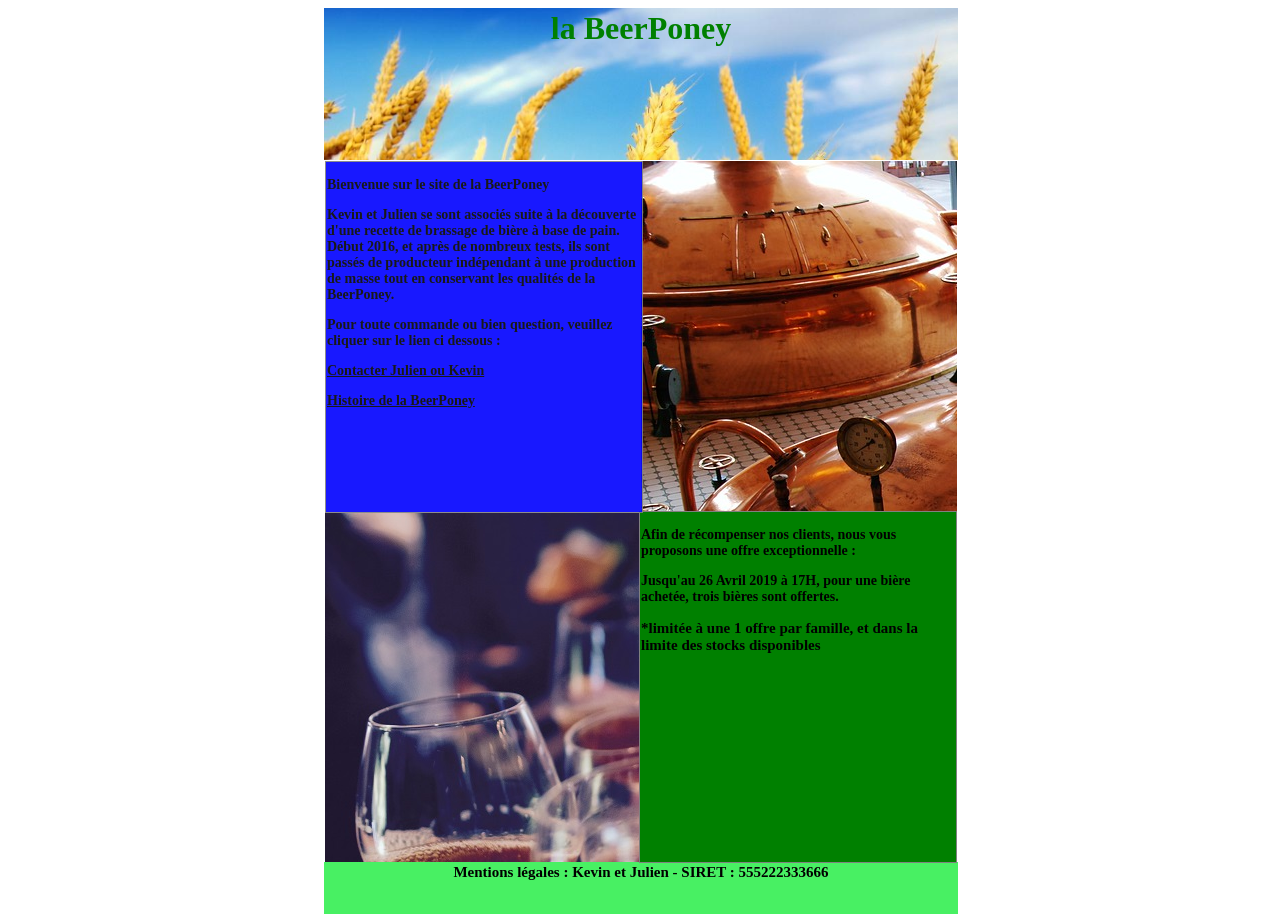
<file: index.html>
﻿<!DOCTYPE html>

<html>

<head>
	    <meta charset="utf-8" />
        <link rel="stylesheet" href="stylesheet.css" />
		<link rel="shortcut icon" href="images/verredebière.jpg" />
        <title>Le site de la BeerPoney</title>
</head>

<body> <div id="main">

<header><h1>la BeerPoney</h1></header>

<section>
		<div id="cuve">
		</div>

		<div id="vert">
			<h2>
				<p>Afin de récompenser nos clients, nous vous proposons une offre exceptionnelle :</p>
				<p>Jusqu'au 26 Avril 2019 à 17H, pour une bière achetée, trois bières sont offertes.</p>
				<div id="mentions"><p>*limitée à une 1 offre par famille, et dans la limite des stocks disponibles</p>
				</div>
			</h2>
		</div>

		<div id="bleu">
			<h2>
			<p>Bienvenue sur le site de la BeerPoney</p>
				<p>Kevin et Julien se sont associés suite à la découverte d'une recette de brassage de bière à base de pain. Début 2016, et après de nombreux tests, ils sont passés de producteur indépendant à une production de masse tout en conservant les qualités de la BeerPoney.</p>
				<p>Pour toute commande ou bien question, veuillez cliquer sur le lien ci dessous :</p>
				<div ><p><a href="mailto:biere@apprendre.co">Contacter Julien ou Kevin</a></p>
				</div>
				<div ><p> <a href="presentation.html">Histoire de la BeerPoney</a></div>

			</h2>
		</div>
		<div id="ambree">
		</div>
</section>

<footer><h3>Mentions légales : Kevin et Julien - SIRET : 555222333666</h3></footer>

</div>
</body>

</html>
</file>
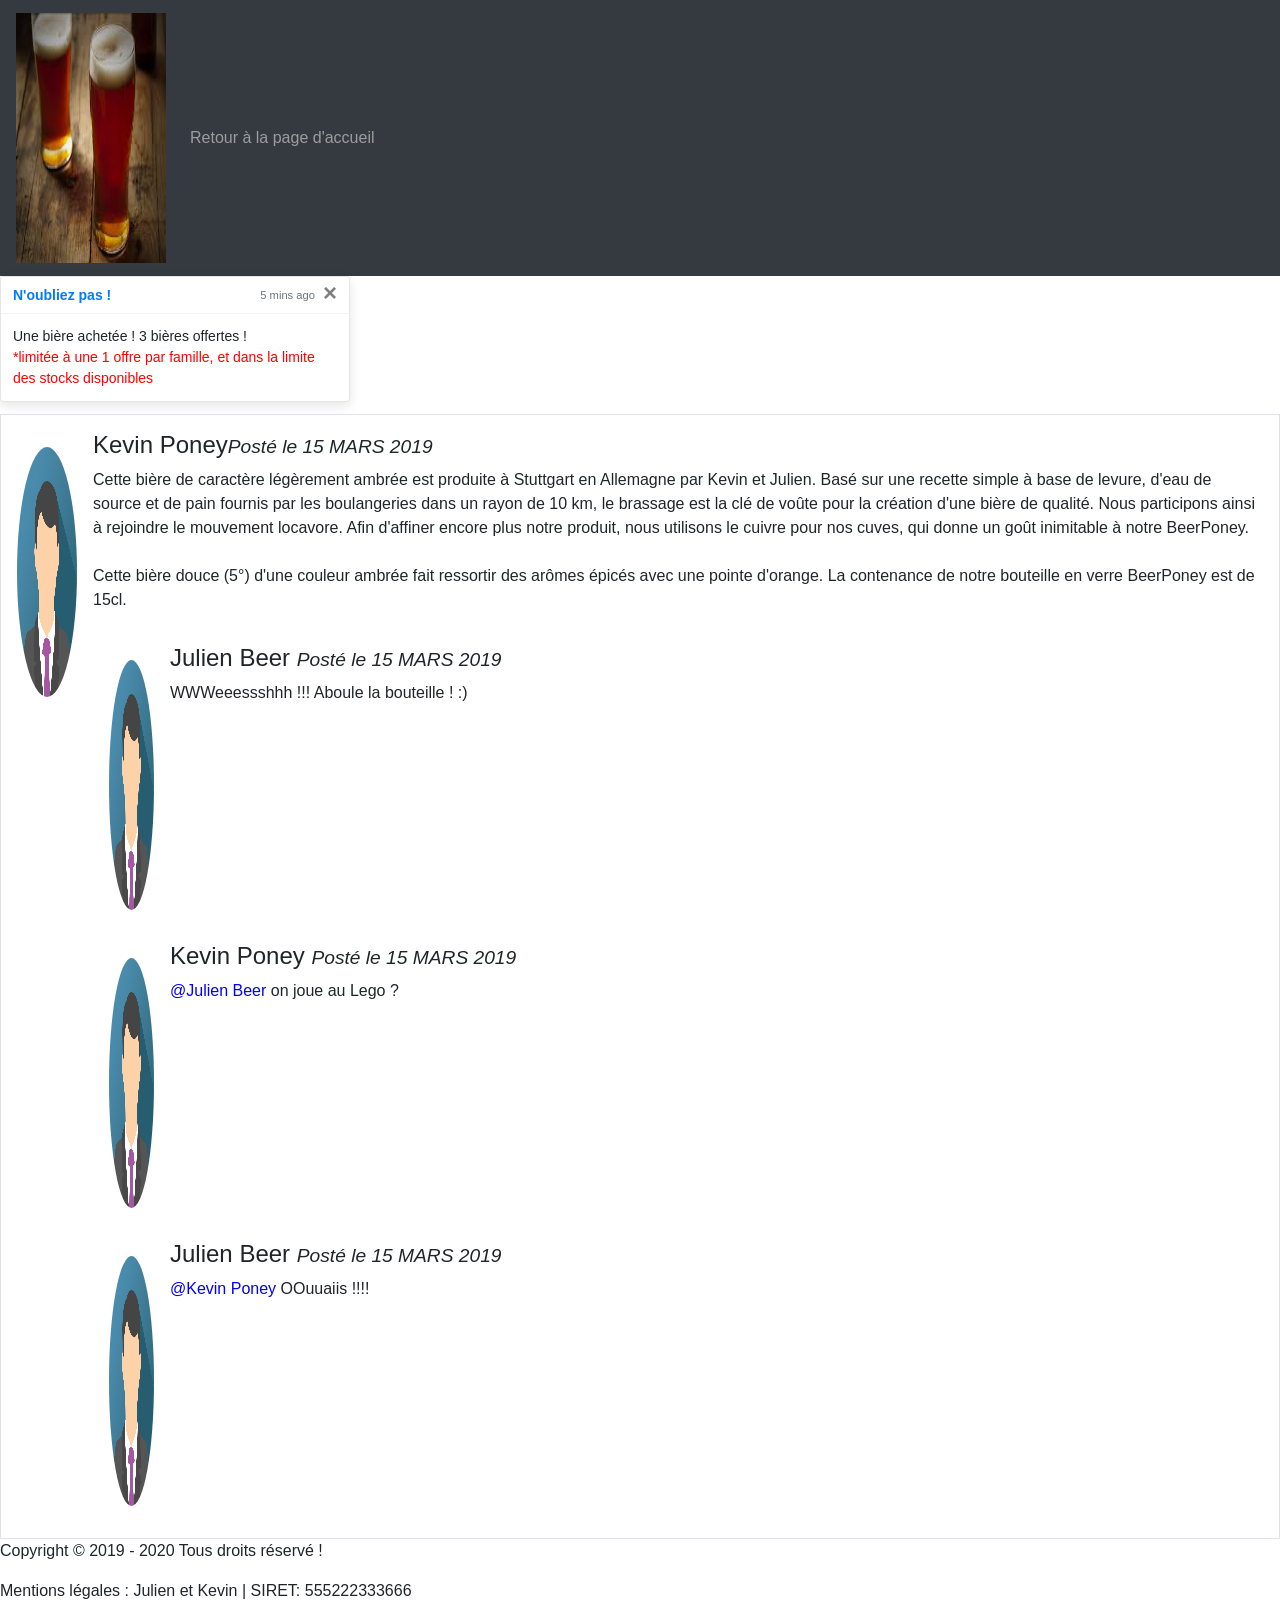
<file: presentation.html>
<!DOCTYPE html>
<html>
	<head>
		<title>Présentation de la BeerPoney</title>
		<meta charset="utf-8">
		<link rel="stylesheet" type="text/css" href="css/style.css">
		<link rel="shortcut icon" href="images/verredebière.jpg" />
		<link rel="stylesheet" href="https://maxcdn.bootstrapcdn.com/bootstrap/4.3.1/css/bootstrap.min.css">
		<script src="https://ajax.googleapis.com/ajax/libs/jquery/3.3.1/jquery.min.js"></script>
		<script src="https://cdnjs.cloudflare.com/ajax/libs/popper.js/1.14.7/umd/popper.min.js"></script>
		<script src="https://maxcdn.bootstrapcdn.com/bootstrap/4.3.1/js/bootstrap.min.js"></script>
	</head>
	<body>
		<header>
							<nav class="navbar navbar-expand-sm bg-dark navbar-dark">
				  <!-- Brand/logo -->
				  <a class="navbar-brand" href="#">
				    <img src="images/verredebière.jpg" alt="logo" style="width:150px;">
				  </a>
				  
				  <!-- Links -->
				  <ul class="navbar-nav">
				    <li class="nav-item">
				      <a class="nav-link" href="index.html">Retour à la page d'accueil</a>
				    </li>
				  </ul>
				</nav>
		</header>
		<div class="toast" data-autohide="false">
    <div class="toast-header">
      <strong class="mr-auto text-primary">N'oubliez pas !</strong>
      <small class="text-muted">5 mins ago</small>
      <button type="button" class="ml-2 mb-1 close" data-dismiss="toast">&times;</button>
    </div>
    <div class="toast-body">
      Une bière achetée ! 3 bières offertes !<br>
      <span style="color: red;">*limitée à une 1 offre par famille, et dans la limite des stocks disponibles</span>
    </div>
  </div>
		
				<div class="media border p-3">
  			<img src="images/img_avatar3.png" alt="John Doe" class="mr-3 mt-3 rounded-circle" style="width:60px;">
  				<div class="media-body">
   				 <h4>Kevin Poney<small><i>Posté le 15 MARS 2019</i></small></h4>
    			<p>Cette bière de caractère légèrement ambrée est produite à Stuttgart en Allemagne par Kevin et Julien. 
		Basé sur une recette simple à base de levure, d'eau de source et de pain fournis par les boulangeries dans un rayon de 10 km, le brassage est la clé de voûte pour la création d'une bière de qualité. Nous participons ainsi à rejoindre le mouvement locavore. Afin d'affiner encore plus notre produit, nous utilisons le cuivre pour nos cuves, qui donne un goût inimitable à notre BeerPoney.<br/><br/>Cette bière douce (5°) d'une couleur ambrée fait ressortir des arômes épicés avec une pointe d'orange.
		La contenance de notre bouteille en verre BeerPoney est de 15cl.</p>
    			<div class="media p-3">
     			 <img src="images/img_avatar3.png" alt="Jane Doe" class="mr-3 mt-3 rounded-circle" style="width:45px;">
      			<div class="media-body">
        			<h4>Julien Beer <small><i>Posté le 15 MARS 2019</i></small></h4>
        			<p>WWWeeessshhh !!! Aboule la bouteille ! :)</p>
      			</div>
   			 </div>
   			 <div class="media p-3">
     			 <img src="images/img_avatar3.png" alt="Jane Doe" class="mr-3 mt-3 rounded-circle" style="width:45px;">
      			<div class="media-body">
        			<h4>Kevin Poney <small><i>Posté le 15 MARS 2019</i></small></h4>
        			<p><span style="color: blue;">@Julien Beer</span> on joue au Lego ?</p>
      			</div>
   			 </div>
   			 <div class="media p-3">
     			 <img src="images/img_avatar3.png" alt="Jane Doe" class="mr-3 mt-3 rounded-circle" style="width:45px;">
      			<div class="media-body">
        			<h4>Julien Beer <small><i>Posté le 15 MARS 2019</i></small></h4>
        			<p><span style="color: blue;">@Kevin Poney</span> OOuuaiis !!!!</p>
      			</div>
   			 </div>   
  			</div>
		</div>



		<footer>
			<p class="Copyright">Copyright &copy; 2019 - 2020 Tous droits réservé !
				<br>
				<p class="Mentions">Mentions légales : Julien et Kevin | SIRET: 555222333666</p>
			</p>
		</footer>
	<script>
		$(document).ready(function(){
  $('.toast').toast('show');
});
	</script>
	</body>
</html>
</file>
<file: stylesheet.css>
﻿header, section, footer, h1, h2, h3 {
	padding: 1px; /* marge intérieur */
	margin: 0; /* marge extérieur */
}

#main {
	margin: 0 auto; /* haut droite bas gauche */
	width: 50%; /* centre la page au milieu de l'écran */
}

header {
	background-image: url("./images/champble.jpg");
	background-size: 100%;
	background-color:blue;
	width: 100%;
	height:150px;
}

section {
	width: 100%;
	height:700px;
}

footer {
	background-color:rgb(72, 240, 99);
	width: 100%;
	height:50px;
		}

header h1 {
	color: green;
	text-align: center;	
}

section h2 {
	font-size: 14px;
}

footer h3 {
	font-size:15px;
	text-align:center;
}

#mentions {
	font-size:15px;
}

#contact{
	font-size: 15px;
}

#cuve{
	background-image: url("./images/background.jpg");
	float: right;
	width: 50%;
	height: 50%;
}

#vert{
	float: right;
	background-color: green;
	width: 50%;
	height: 50%;

}

#bleu{
	background-color: blue;
	opacity: 0.90;
	top: 50%;
	width: 50%;
	height: 50%;
}

#ambree{
	background-image: url("./images/ambré.jpg");
	width: 50%;
	height: 50%;
}


#vert,#bleu{
	border: 1px solid grey ;
}

#bleu a{
	color: black;
}
</file>
<file: css/style.css>
body

{
	width :100%;
}

    text-align: center;
}

footer p.Mentions{
    text-align: center;
}

.fichebiere
{
	display: flex;
	flex-wrap: wrap;

}

.ficheproduit
{
	width: 33.33%;
	text-align: center;

}

.titreproduit
{
	font-size:30px;
}

img
{
	width: 100px;
	height: 250px;
}

.imageproduit
{
	padding:10px;
}

.texteproduit
{
	font-size: 15px;
}

.prixproduit
{
	font-size: 25px;
}
</file>
